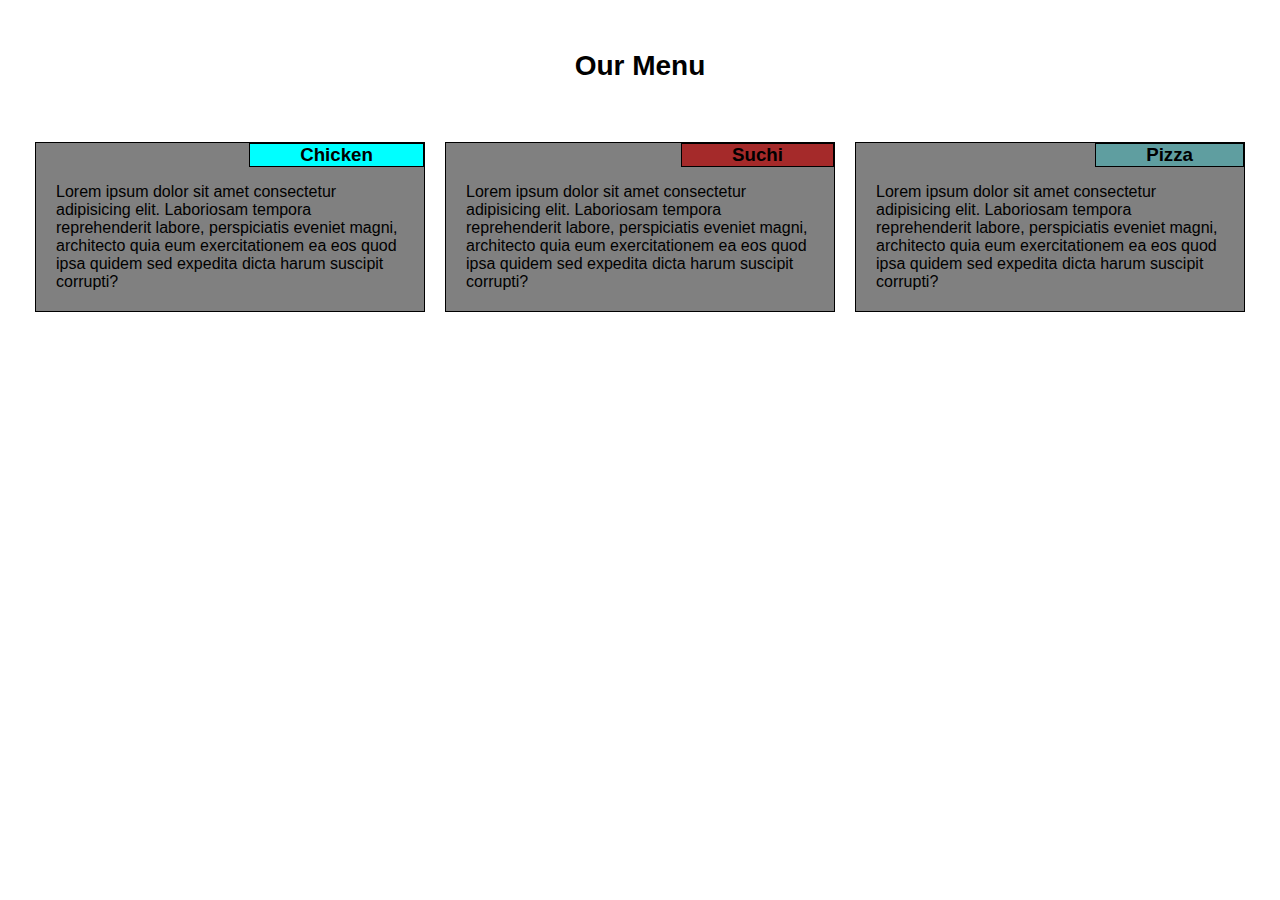
<file: Module-2/index.html>
<!DOCTYPE html>
<html lang="en">
  <head>
    <meta charset="UTF-8" />
    <meta name="viewport" content="width=device-width, initial-scale=1.0" />
    <title>Module 2 Assignment</title>
    <link rel="stylesheet" href="css/styles.css" />
  </head>

  <body>
    <header>
      <h1>Our Menu</h1>
    </header>
    <section>
      <div class="row">
        <article>
          <div class="box">
            <h3>Chicken</h3>
            <p>
              Lorem ipsum dolor sit amet consectetur adipisicing elit.
              Laboriosam tempora reprehenderit labore, perspiciatis eveniet
              magni, architecto quia eum exercitationem ea eos quod ipsa quidem
              sed expedita dicta harum suscipit corrupti?
            </p>
          </div>
        </article>
        <article>
          <div class="box">
            <h3>Suchi</h3>
            <p>
              Lorem ipsum dolor sit amet consectetur adipisicing elit.
              Laboriosam tempora reprehenderit labore, perspiciatis eveniet
              magni, architecto quia eum exercitationem ea eos quod ipsa quidem
              sed expedita dicta harum suscipit corrupti?
            </p>
          </div>
        </article>
        <article>
          <div class="box">
            <h3>Pizza</h3>
            <p>
              Lorem ipsum dolor sit amet consectetur adipisicing elit.
              Laboriosam tempora reprehenderit labore, perspiciatis eveniet
              magni, architecto quia eum exercitationem ea eos quod ipsa quidem
              sed expedita dicta harum suscipit corrupti?
            </p>
          </div>
        </article>
      </div>
    </section>
  </body>
</html>
</file>
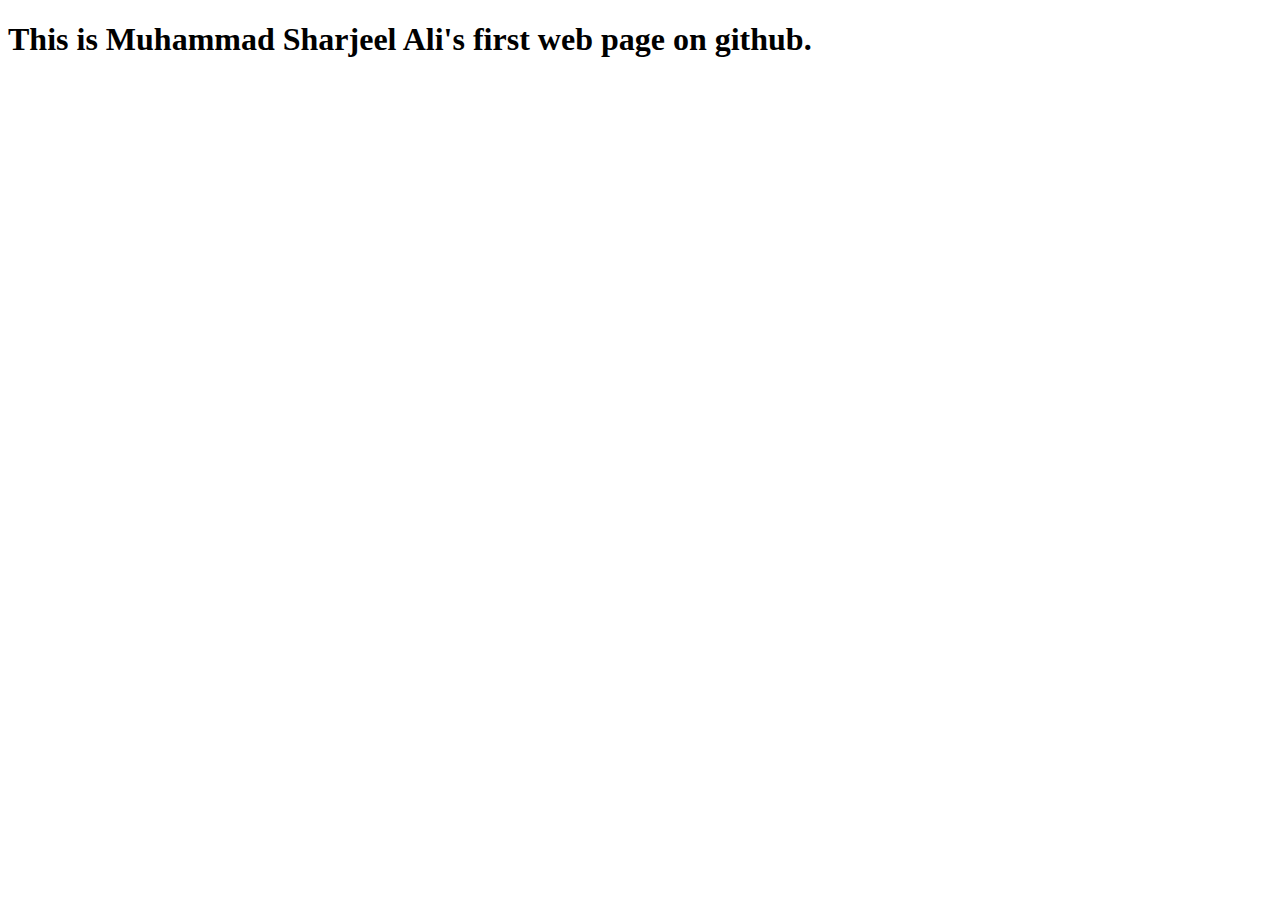
<file: site/index.html>
<!DOCTYPE html>
<html lang="en">
  <head>
    <meta charset="UTF-8" />
    <meta name="viewport" content="width=device-width, initial-scale=1.0" />
    <title>First Web Page</title>
  </head>
  <body>
    <h1>This is Muhammad Sharjeel Ali's first web page on github.</h1>
  </body>
</html>
</file>
<file: Module-2/css/styles.css>
* {
  box-sizing: border-box;
  padding: 0px;
  margin: 0px;
}

body {
  font-family: cursive, Arial, Helvetica, sans-serif;
  margin: 0 25px;
}

h1 {
  font-size: 175%;
  text-align: center;
  margin: 50px 0px;
}

.row {
  width: 100%;
}

article {
  margin-bottom: 20px;
  float: left;
  padding: 10px;
}

.box {
  background-color: grey;
  border: 1px solid black;
  position: relative;
  display: flex;
  align-items: center;
}

h3 {
  display: inline;
  border: 1px solid black;
  padding: 0 50px;
  position: absolute;
  top: 0;
  right: 0;
}

p {
  padding: 40px 20px 20px 20px;
}

@media (min-width: 992px) {
  .row {
    display: flex;
    justify-content: space-between;
  }
  article {
    width: 33.33%;
  }
}

@media (min-width: 768px) and (max-width: 991px) {
  article {
    width: 50%;
  }

  article:nth-child(3) {
    width: 100%;
  }
}

@media (max-width: 767px) {
  article {
    width: 100%;
  }
}

article:nth-child(1) h3 {
  background-color: aqua;
}

article:nth-child(2) h3 {
  background-color: brown;
}

article:nth-child(3) h3 {
  background-color: cadetblue;
}
</file>
